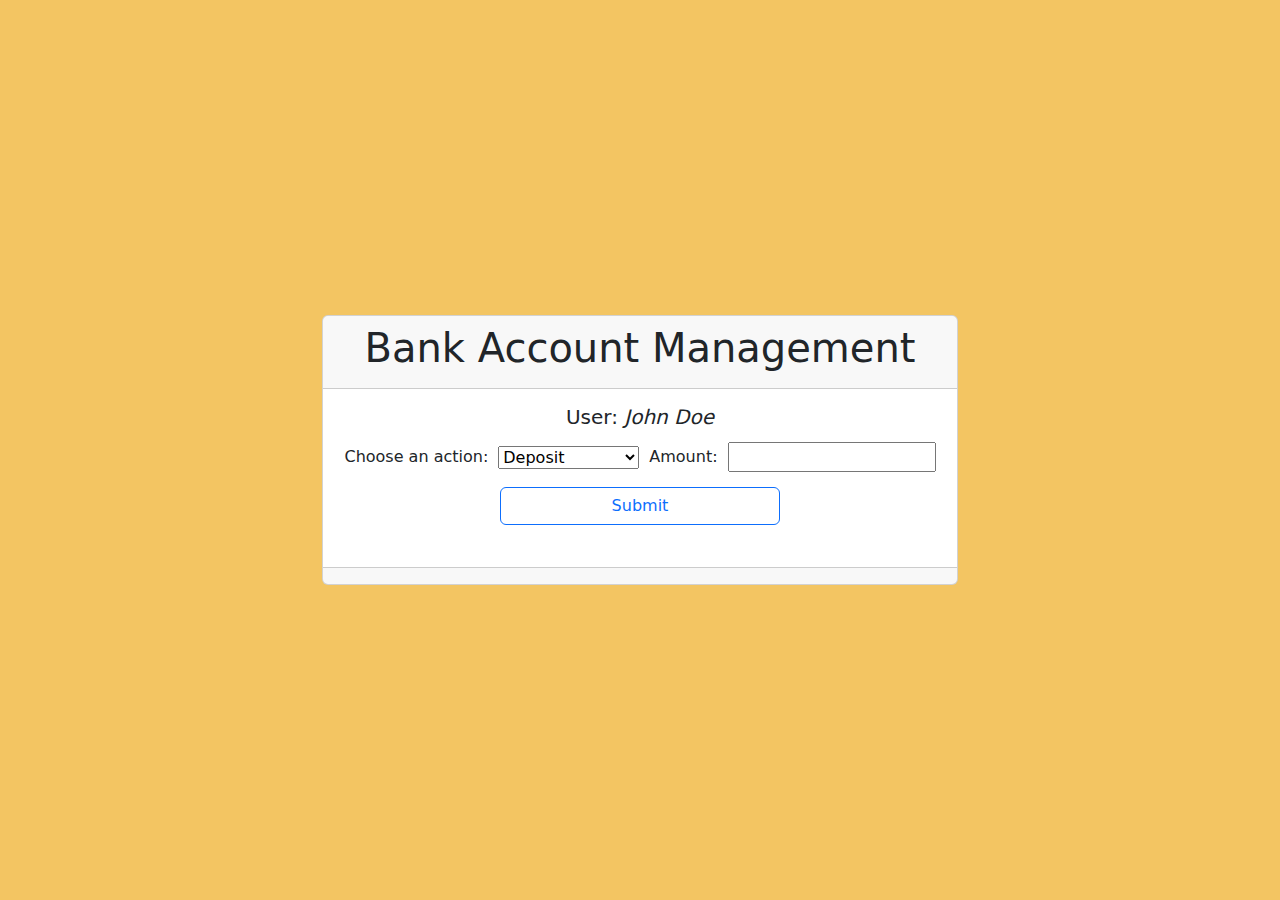
<file: index.html>
<!DOCTYPE html>
<html lang="en">
<head>
    <meta charset="UTF-8">
    <meta name="viewport" content="width=device-width, initial-scale=1.0">
    <title>JavaScript Bank Account Management</title>
    <link rel="stylesheet" href="./index.css">
    <link rel="stylesheet" href="https://cdn.jsdelivr.net/npm/bootstrap@5.3.1/dist/css/bootstrap.min.css">
</head>
<body>
    <div class="container">
    
        <div class="card text-center">
            <div class="card-header">
            <h1>Bank Account Management</h1>
            </div>
            <div class="card-body">
                <h5 class="card-title">User: <i>John Doe</i></h5>
            
                <form id="bankForm">
                    <div class="input-container">
                        <label for="action">Choose an action:</label>
                        <select id="action">
                            <option value="deposit">Deposit</option>
                            <option value="withdraw">Withdraw</option>
                            <option value="checkBalance">Check Balance</option>
                        </select>
                        <label for="amount">Amount:</label>
                        <input type="number" id="amount" min="0">
                    </div>
                    <div class="d-grid col-6 mx-auto" style="padding: 10px;">
                        <button type="submit" class="btn btn-outline-primary">Submit</button>
                    </div>
                    

                </form>
            </div>
            <div id="result" class="card-footer text-body-secondary"></div>
        </div>
            
    </div>
    
    <script src="./index.js"></script>
    <script src="https://cdn.jsdelivr.net/npm/bootstrap@5.3.1/dist/js/bootstrap.bundle.min.js"></script>
</body>
</html>
</file>
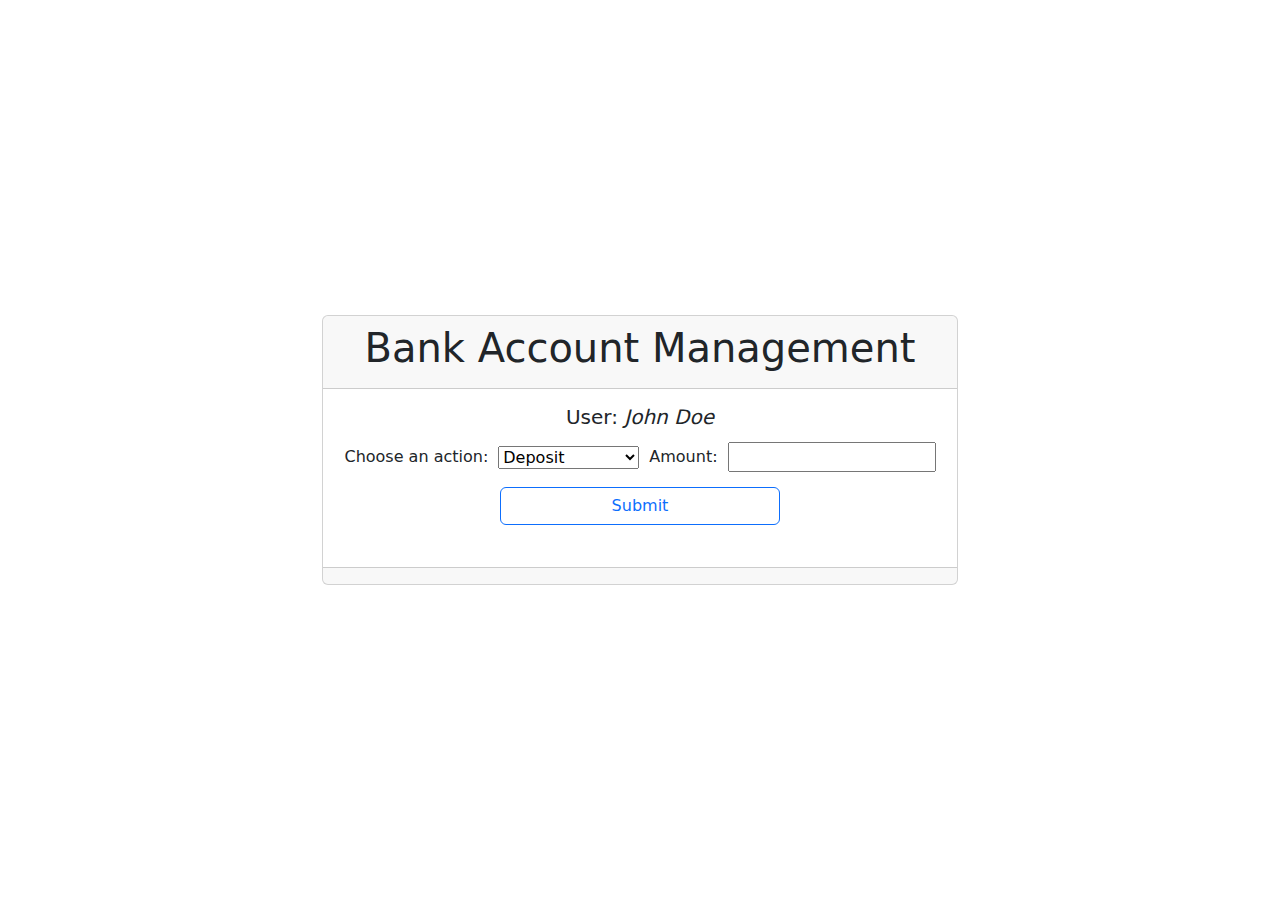
<file: deploy/index.html>
<!DOCTYPE html>
<html lang="en">
<head>
    <meta charset="UTF-8">
    <meta name="viewport" content="width=device-width, initial-scale=1.0">
    <title>JavaScript  Intermediate Campaign Bounty</title>
    <link rel="stylesheet" href="./index.css">
    <link rel="stylesheet" href="https://cdn.jsdelivr.net/npm/bootstrap@5.3.1/dist/css/bootstrap.min.css">
</head>
<body>
    <div class="container">
    
        <div class="card text-center">
            <div class="card-header">
            <h1>Bank Account Management</h1>
            </div>
            <div class="card-body">
                <h5 class="card-title">User: <i>John Doe</i></h5>
            
                <form id="bankForm">
                    <div class="input-container">
                        <label for="action">Choose an action:</label>
                        <select id="action">
                            <option value="deposit">Deposit</option>
                            <option value="withdraw">Withdraw</option>
                            <option value="checkBalance">Check Balance</option>
                        </select>
                        <label for="amount">Amount:</label>
                        <input type="number" id="amount" min="0">
                    </div>
                    <div class="d-grid col-6 mx-auto" style="padding: 10px;">
                        <button type="submit" class="btn btn-outline-primary">Submit</button>
                    </div>
                    

                </form>
            </div>
            <div id="result" class="card-footer text-body-secondary"></div>
        </div>
            
    </div>
    
    <script src="./index.js"></script>
    <script src="https://cdn.jsdelivr.net/npm/bootstrap@5.3.1/dist/js/bootstrap.bundle.min.js"></script>
</body>
</html>
</file>
<file: index.css>
body {
    font-family: Arial, sans-serif;
    background-color: #f3c562 !important;
    display: flex;
    flex-direction: column;
    align-items: center;
    justify-content: center;
    height: 100vh;
    margin: 0;
}
.container {
    display: flex;
    justify-content: center;
    align-items: center;
    height: 100vh;
}

form {
    margin-bottom: 1em;
    /* align-items: center; */
}

.input-container {
    display: flex;
    align-items: center;
    justify-content: center;
    flex-wrap: wrap;
}
  
.input-container label,
.input-container select,
.input-container input,
.input-container button {
    margin: 5px;
}
  
.input-container select,
.input-container input {
    flex: 1;
}  

 button {
    border: none;
    cursor: pointer;
}

button:hover {
    background-color: lightblue;
}

#result {
    font-weight: bold;
    /* color: rgb(255, 255, 255) !important; */
} 

/**/
/* body {
    font-family: Arial, sans-serif;
    background-color: #b2beb5; /* ash color *
    margin: 0;
}

.container {
    display: flex;
    justify-content: center;
    align-items: center;
    height: 100vh;
}

.card {
    width: 80%;
    max-width: 400px;
}

.card-header {
    padding: 1rem;
}

.card-body {
    padding: 1rem;
}

.card-footer {
    padding: 1rem;
}

.input-container {
    display: flex;
    flex-wrap: wrap;
    justify-content: center;
    align-items: center;
}

.input-container label,
.input-container select,
.input-container input,
.input-container button {
    margin: 5px;
    width: 100%;
}

button {
    border: none;
    cursor: pointer;
}

button:hover {
    background-color: lightblue;
}

#result {
    font-weight: bold;
} */
</file>
<file: deploy/index.css>
body {
    font-family: Arial, sans-serif;
    background-color: #b2beb5; /* ash color */
    display: flex;
    flex-direction: column;
    align-items: center;
    justify-content: center;
    height: 100vh;
    margin: 0;
}
.container {
    display: flex;
    justify-content: center;
    align-items: center;
    height: 100vh;
}

form {
    margin-bottom: 1em;
    /* align-items: center; */
}

.input-container {
    display: flex;
    align-items: center;
    justify-content: center;
    flex-wrap: wrap;
}
  
.input-container label,
.input-container select,
.input-container input,
.input-container button {
    margin: 5px;
}
  
.input-container select,
.input-container input {
    flex: 1;
}  

 button {
    border: none;
    cursor: pointer;
}

button:hover {
    background-color: lightblue;
}

#result {
    font-weight: bold;
    /* color: rgb(255, 255, 255) !important; */
} 

/**/
/* body {
    font-family: Arial, sans-serif;
    background-color: #b2beb5; /* ash color *
    margin: 0;
}

.container {
    display: flex;
    justify-content: center;
    align-items: center;
    height: 100vh;
}

.card {
    width: 80%;
    max-width: 400px;
}

.card-header {
    padding: 1rem;
}

.card-body {
    padding: 1rem;
}

.card-footer {
    padding: 1rem;
}

.input-container {
    display: flex;
    flex-wrap: wrap;
    justify-content: center;
    align-items: center;
}

.input-container label,
.input-container select,
.input-container input,
.input-container button {
    margin: 5px;
    width: 100%;
}

button {
    border: none;
    cursor: pointer;
}

button:hover {
    background-color: lightblue;
}

#result {
    font-weight: bold;
} */
</file>
